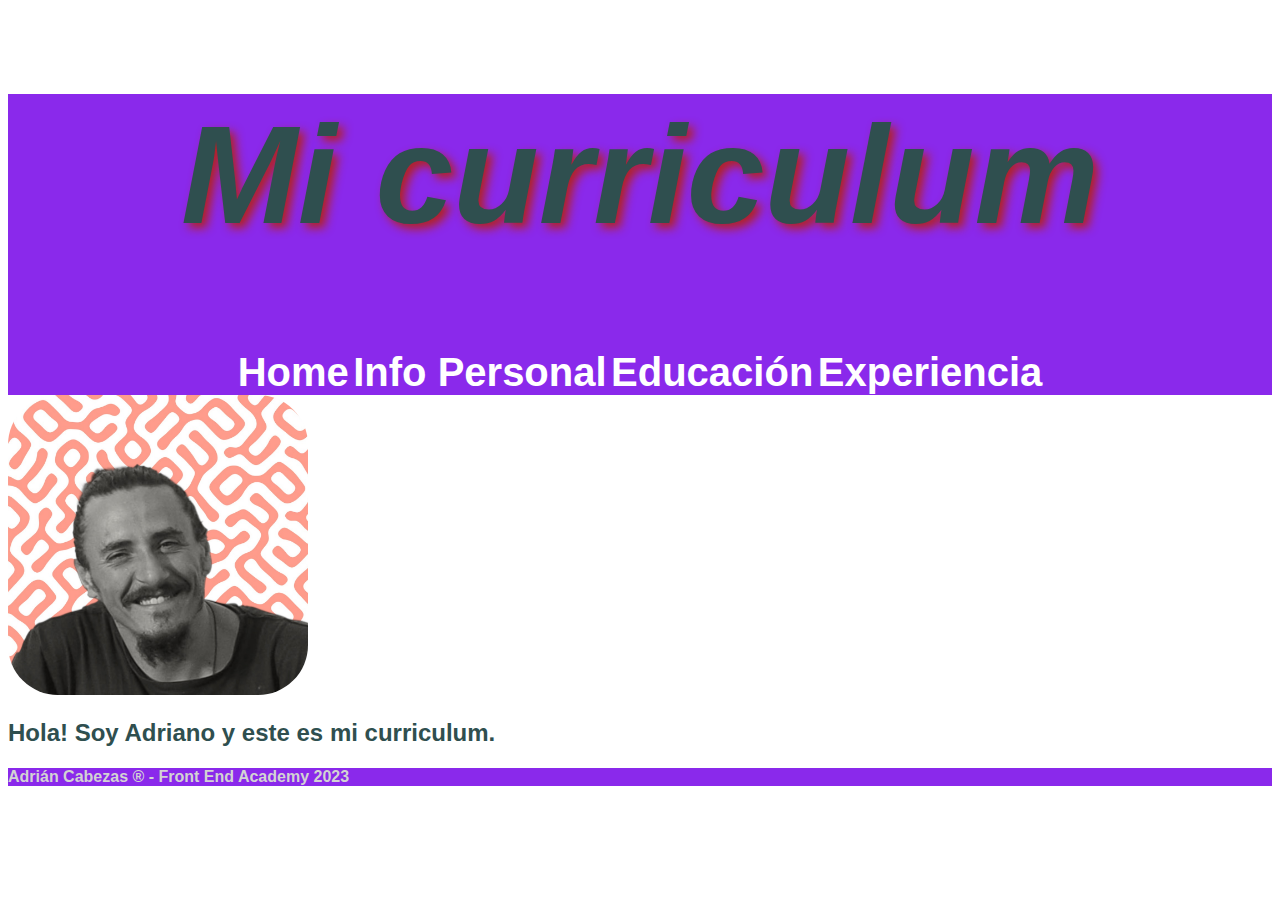
<file: index.html>
<!DOCTYPE html>
<html lang="en">
  <head>
    <meta charset="UTF-8" />
    <meta http-equiv="X-UA-Compatible" content="IE=edge" />
    <meta name="viewport" content="width=device-width, initial-scale=1.0" />
    <title>CV Adrián Cabezas</title>
    <link rel="stylesheet" href="estilos.css" />
    <link rel="icon" type="image/x-icon" href="./img/favicon.ico" />
  </head>
  <body>
    <header>
      <h1>Mi curriculum</h1>

      <nav>
        <a href="#">Home</a>
        <a href="./info.html">Info Personal</a>
        <a href="./educacion.html">Educación</a>
        <a href="./experiencia.html">Experiencia</a>
      </nav>
    </header>

    <section>
      <img class="imagen" src="./img/adriano.jpg" width="200" alt="foto Adrián Cabezas" />
      <h2>Hola! Soy Adriano y este es mi curriculum.</h2>
    </section>

    <footer>
      <h4>Adrián Cabezas ® - Front End Academy 2023</h4>
    </footer>
  </body>
</html>
</file>
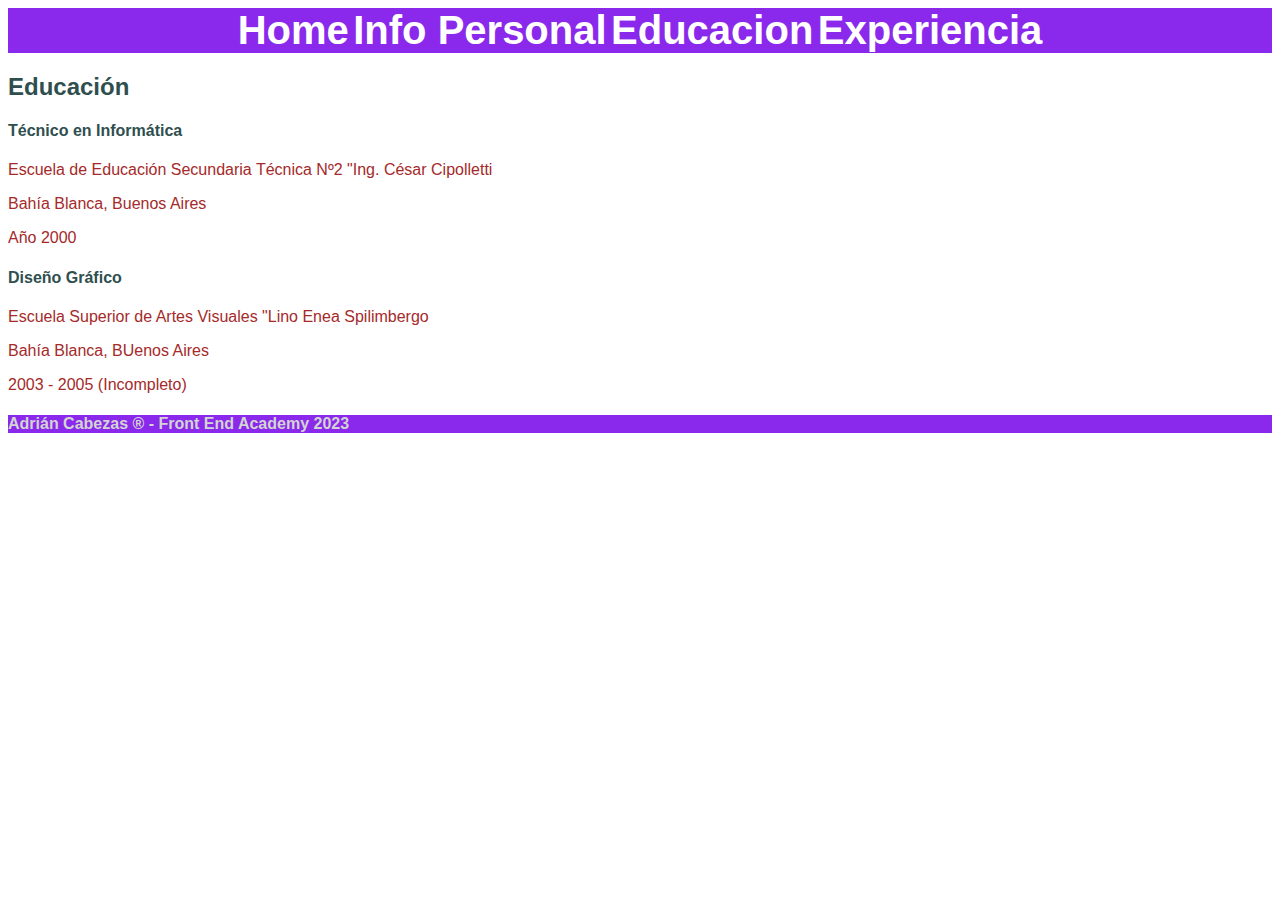
<file: educacion.html>
<!DOCTYPE html>
<html lang="en">
  <head>
    <meta charset="UTF-8" />
    <meta http-equiv="X-UA-Compatible" content="IE=edge" />
    <meta name="viewport" content="width=device-width, initial-scale=1.0" />
    <title>Mi CV - Educacion</title>
    <link rel="stylesheet" href="estilos.css" />
    <link rel="icon" type="image/x-icon" href="./img/favicon.ico" />
  </head>
  <body>
    <header>
      <nav>
        <a href="./index.html">Home</a>
        <a href="./info.html">Info Personal</a>
        <a href="#">Educacion</a>
        <a href="./experiencia.html">Experiencia</a>
      </nav>
    </header>
    <section>
      <h2>Educación</h2>
      <article>
        <h4>Técnico en Informática</h4>
        <p>
          Escuela de Educación Secundaria Técnica Nº2 "Ing. César Cipolletti
        </p>
        <p>Bahía Blanca, Buenos Aires</p>
        <p>Año 2000</p>
      </article>
      <article>
        <h4>Diseño Gráfico</h4>
        <p>Escuela Superior de Artes Visuales "Lino Enea Spilimbergo</p>
        <p>Bahía Blanca, BUenos Aires</p>
        <p>2003 - 2005 (Incompleto)</p>
      </article>
    </section>
    <footer>
      <h4>Adrián Cabezas ® - Front End Academy 2023</h4>
    </footer>
  </body>
</html>
</file>
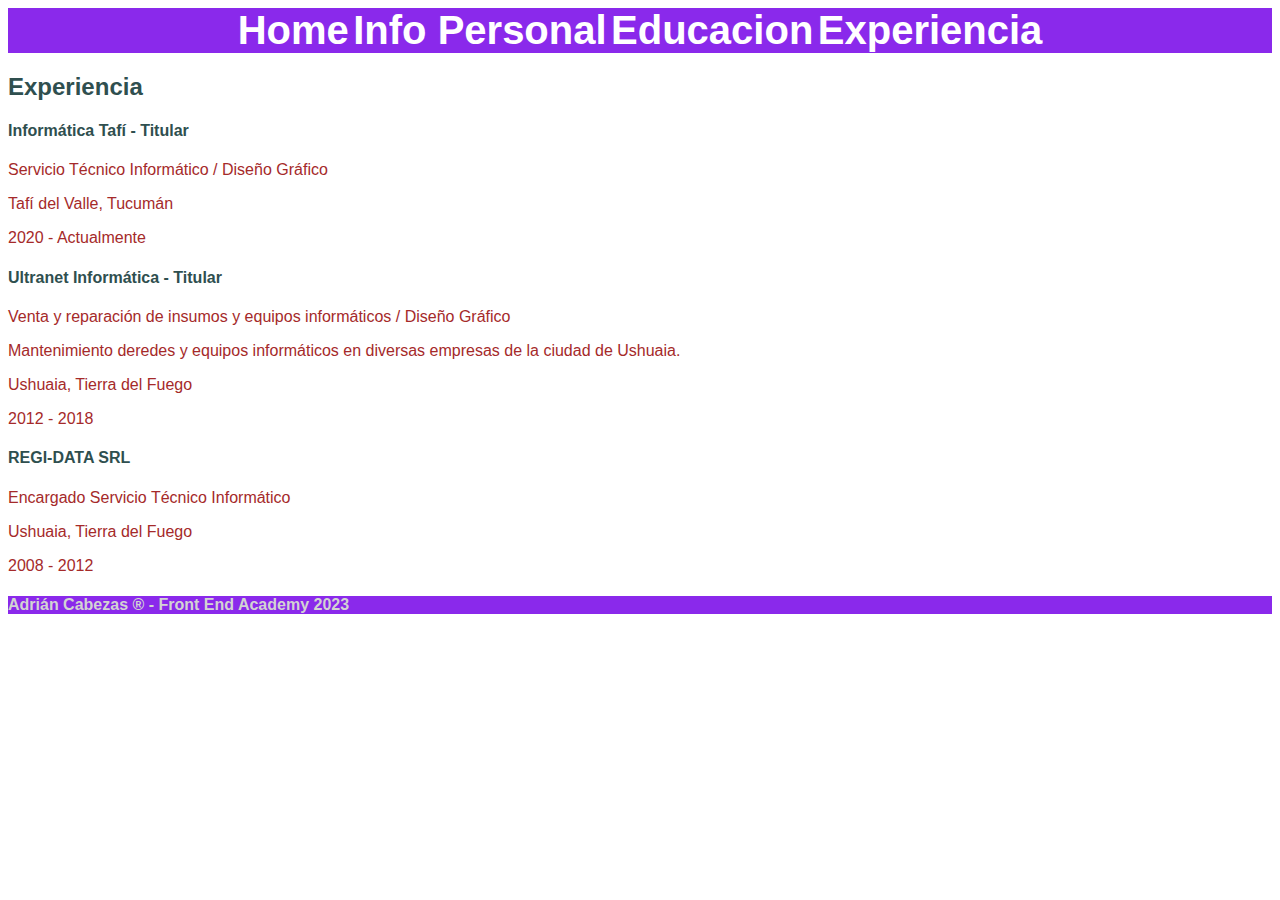
<file: experiencia.html>
<!DOCTYPE html>
<html lang="en">
  <head>
    <meta charset="UTF-8" />
    <meta http-equiv="X-UA-Compatible" content="IE=edge" />
    <meta name="viewport" content="width=device-width, initial-scale=1.0" />
    <title>Mi CV - Expeeriencia</title>
    <link rel="stylesheet" href="estilos.css" />
    <link rel="icon" type="image/x-icon" href="./img/favicon.ico" />
  </head>
  <body>
    <header>
      <nav>
        <a href="./index.html">Home</a>
        <a href="./info.html">Info Personal</a>
        <a href="./educacion.html">Educacion</a>
        <a href="#">Experiencia</a>
      </nav>
    </header>
    <section>
      <h2>Experiencia</h2>
      <article>
        <h4>Informática Tafí - Titular</h4>
        <p>Servicio Técnico Informático / Diseño Gráfico</p>
        <p>Tafí del Valle, Tucumán</p>
        <p>2020 - Actualmente</p>
      </article>
      <article>
        <h4>Ultranet Informática - Titular</h4>
        <p>
          Venta y reparación de insumos y equipos informáticos / Diseño Gráfico
        </p>
        <p>
          Mantenimiento deredes y equipos informáticos en diversas empresas de
          la ciudad de Ushuaia.
        </p>
        <p>Ushuaia, Tierra del Fuego</p>
        <p>2012 - 2018</p>
      </article>
      <article>
        <h4>REGI-DATA SRL</h4>
        <p>Encargado Servicio Técnico Informático</p>
        <p>Ushuaia, Tierra del Fuego</p>
        <p>2008 - 2012</p>
      </article>
    </section>
    <footer>
      <h4>Adrián Cabezas ® - Front End Academy 2023</h4>
    </footer>
  </body>
</html>
</file>
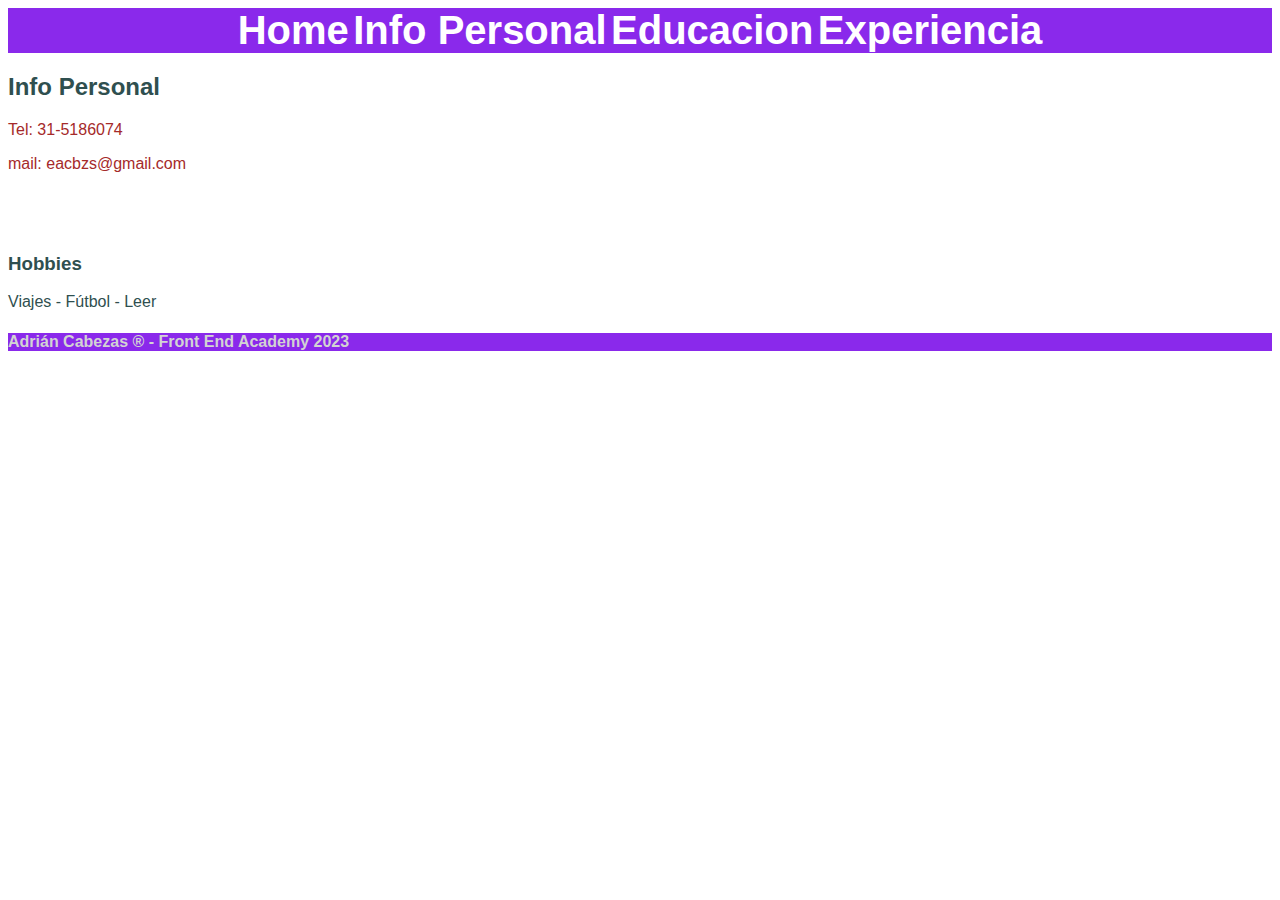
<file: info.html>
<!DOCTYPE html>
<html lang="en">
  <head>
    <meta charset="UTF-8" />
    <meta http-equiv="X-UA-Compatible" content="IE=edge" />
    <meta name="viewport" content="width=device-width, initial-scale=1.0" />
    <title>Mi CV - Info Personal</title>
    <link rel="stylesheet" href="estilos.css" />
    <link rel="icon" type="image/x-icon" href="./img/favicon.ico" />
  </head>
  <body>
    <header>
      <nav>
        <a href="./index.html">Home</a>
        <a href="#">Info Personal</a>
        <a href="./educacion.html">Educacion</a>
        <a href="./experiencia.html">Experiencia</a>
      </nav>
    </header>
    <section>
      <h2>Info Personal</h2>
      <p>Tel: 31-5186074</p>
      <p>mail: eacbzs@gmail.com</p>
      <a href="http://www.linkedin.com/adriano-cabezas/" target="_blank"
        >LinkedIn</a
      >
      <a href="http://www.facebook.com/cabezasadriano">Facebook</a>
    </section>
    <aside>
      <h3>Hobbies</h3>
      <p>Viajes - Fútbol - Leer</p>
    </aside>

    <footer>
      <h4>Adrián Cabezas ® - Front End Academy 2023</h4>
    </footer>
  </body>
</html>
</file>
<file: estilos.css>
* {
  color:darkslategrey;
  font-family: 'Gill Sans', 'Gill Sans MT', Calibri, 'Trebuchet MS', sans-serif;
}

header, footer{
  background-color: rgb(138, 41, 235);
}

footer h4 {
  color: lightgray;
}
h1 {
    font-style: italic;
    font-size: 140px;
    text-shadow: 5px 5px 10px firebrick;
    text-align: center;
}

nav {
  text-align: center;
  border: 5px;
  
}

a {
  font-size: 40px;
  font-weight: 600;
  color: white;
  text-decoration: none;
}

section p {
  color: brown;
}

.imagen {
  border-radius: 50px;
  width: 300px;
}
</file>
